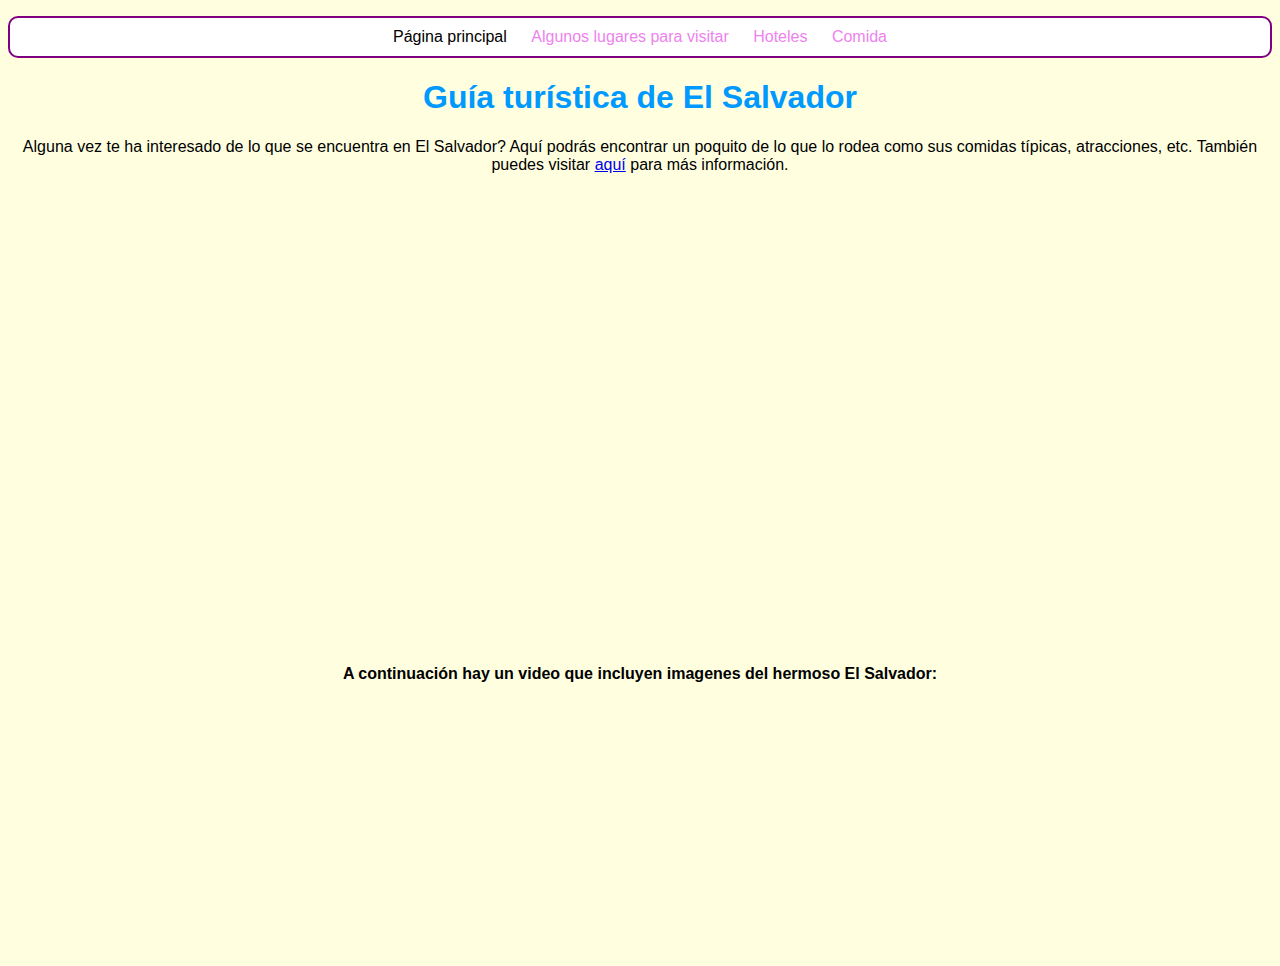
<file: index.html>
<!DOCTYPE html>
<!Autora: Kiara Cruz>
<html>
	<head>
		<title>My First Page</title>
		<link type="text/css" rel="stylesheet" href="styles.css"/>
		<meta charset="utf-8"/>

	</head>
	<body>
    <header>
      <nav><ul><center>
    <li>Página principal</li>
    <li><a href="attractions.html">Algunos lugares para visitar</a></li>
    <li><a href="Hotels.html">Hoteles</a></li>
    <li><a href="food.html">Comida</a></li>
</ul></center>
</nav>
    </header>
		<main>	
<center>
  		<h1>Guía turística de El Salvador</h1>
  		
  		<p>
  		  Alguna vez te ha interesado de lo que se encuentra en El Salvador?
  		  Aquí podrás encontrar un poquito de lo que lo rodea como sus comidas típicas, atracciones, etc.
  		  También puedes visitar <a href="https://www.nomadicmatt.com/travel-guides/el-salvador-travel-tips/">aquí</a>
  		  para más información.
  		</p>
  		
  		
  		<iframe src="https://www.google.com/maps/embed?pb=!1m18!1m12!1m3!1d62023.12032236712!2d-89.25027153030871!3d13.691475738831816!2m3!1f0!2f0!3f0!3m2!1i1024!2i768!4f13.1!3m3!1m2!1s0x8f633067b411775d%3A0x1f75978893fb5c96!2sSan%20Salvador%2C%20El%20Salvador!5e0!3m2!1sen!2spr!4v1600296157989!5m2!1sen!2spr" width="600" height="450" frameborder="0" style="border:0;" allowfullscreen="" aria-hidden="false" tabindex="0"></iframe>
  	  		
  	  		<h4>
  		  A continuación hay un video que incluyen imagenes del hermoso El Salvador:
  		</h4>	

	    
	    <iframe width="450" height="250" src="https://www.youtube.com/embed/88hK7chcWXQ" frameborder="0" allow="accelerometer; autoplay; encrypted-media; gyroscope; picture-in-picture" allowfullscreen></iframe>
		</main>
  	<footer>
  	  </center>
  	</footer>	
	</body>
</html>
</file>
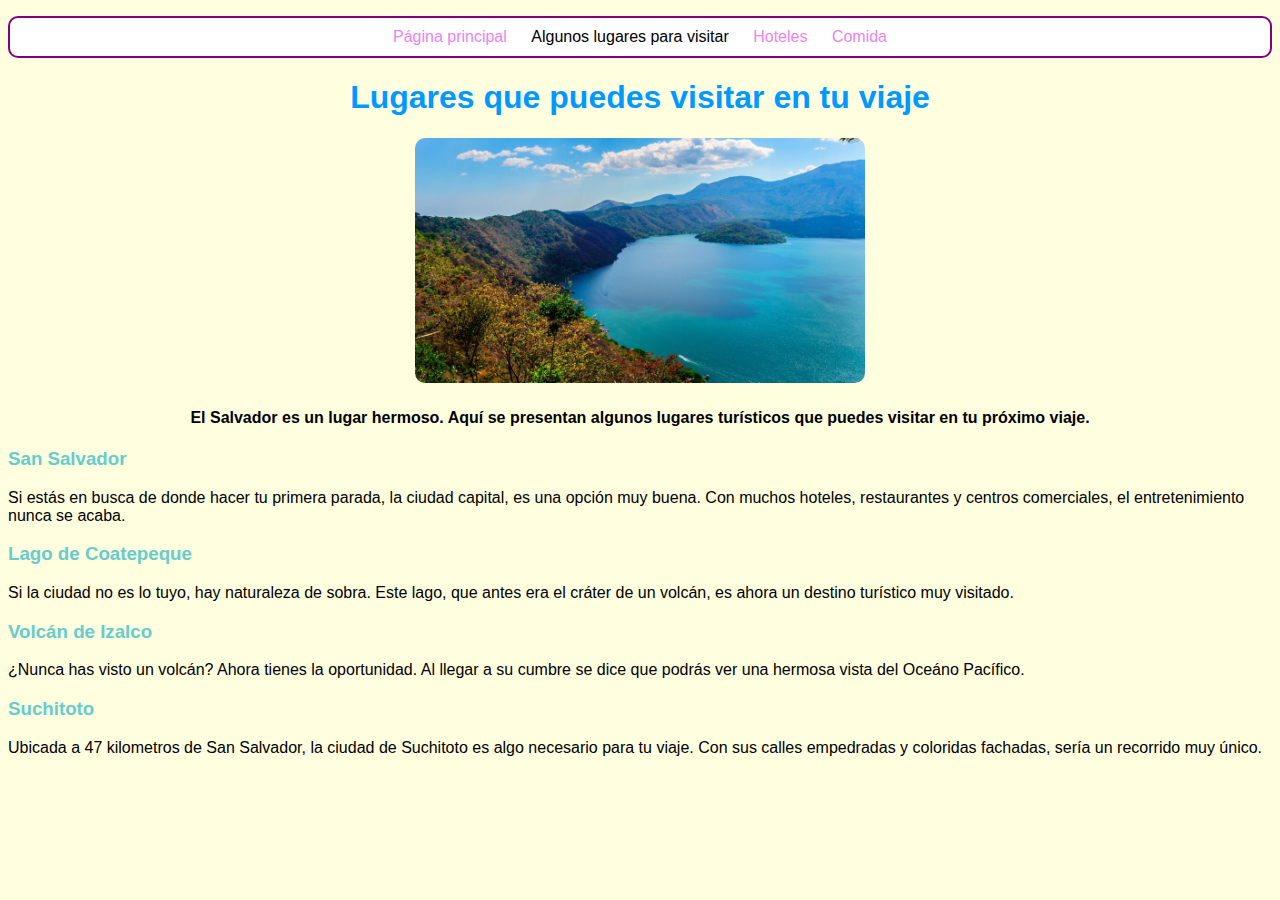
<file: attractions.html>
<!DOCTYPE html>
<html>
	<head>
		<title>Blank Page</title>
		<link type="text/css" rel="stylesheet" href="styles.css"/>
		<meta charset="utf-8"/>
	</head>
	<body>
	  <header>
	          <nav><ul><center>
    <li><a href="index.html">Página principal</a></li>
    <li>Algunos lugares para visitar</li>
    <li><a href="Hotels.html">Hoteles</a></li>
    <li><a href="food.html">Comida</a></li>
</ul></center>
	  </header>
	  <main><center>
	    <h1>Lugares que puedes visitar en tu viaje</h1>
	    <a href="https://elsalvador.com">
    <img src="elsalvador.jpg" alt="Salvador" width="450px" />
</a>
	    
	    <h4>El Salvador es un lugar hermoso. Aquí se presentan algunos lugares turísticos
	    que puedes visitar en tu próximo viaje.</h4>
	 <ul></center>
	 <h3><li>San Salvador</li></h3>
	 <p>Si estás en busca de donde hacer tu primera parada,
	 la ciudad capital, es una opción muy buena. Con muchos hoteles,
	 restaurantes y centros comerciales, el entretenimiento nunca se
	 acaba.</p>
	  <h3><li>Lago de Coatepeque</li></h3>
	 <p>Si la ciudad no es lo tuyo, hay naturaleza de sobra. 
	 Este lago, que antes era el cráter de un volcán, es ahora
	 un destino turístico muy visitado.</p>
	  <h3><li>Volcán de Izalco</li></h3>
	  <p>¿Nunca has visto un volcán? Ahora tienes la oportunidad.  Al llegar a su 
	  cumbre se dice que podrás ver una hermosa vista del Oceáno Pacífico.</p>
	  <h3><li>Suchitoto</li></h3>
	  <p>Ubicada a 47 kilometros de San Salvador, la ciudad de Suchitoto es algo
	  necesario para tu viaje. Con sus calles empedradas y coloridas fachadas,
	  sería un recorrido muy único.
	  </p>
	  </main>
	  <footer>
	    
	  </footer>
	</body>
</html>
</file>
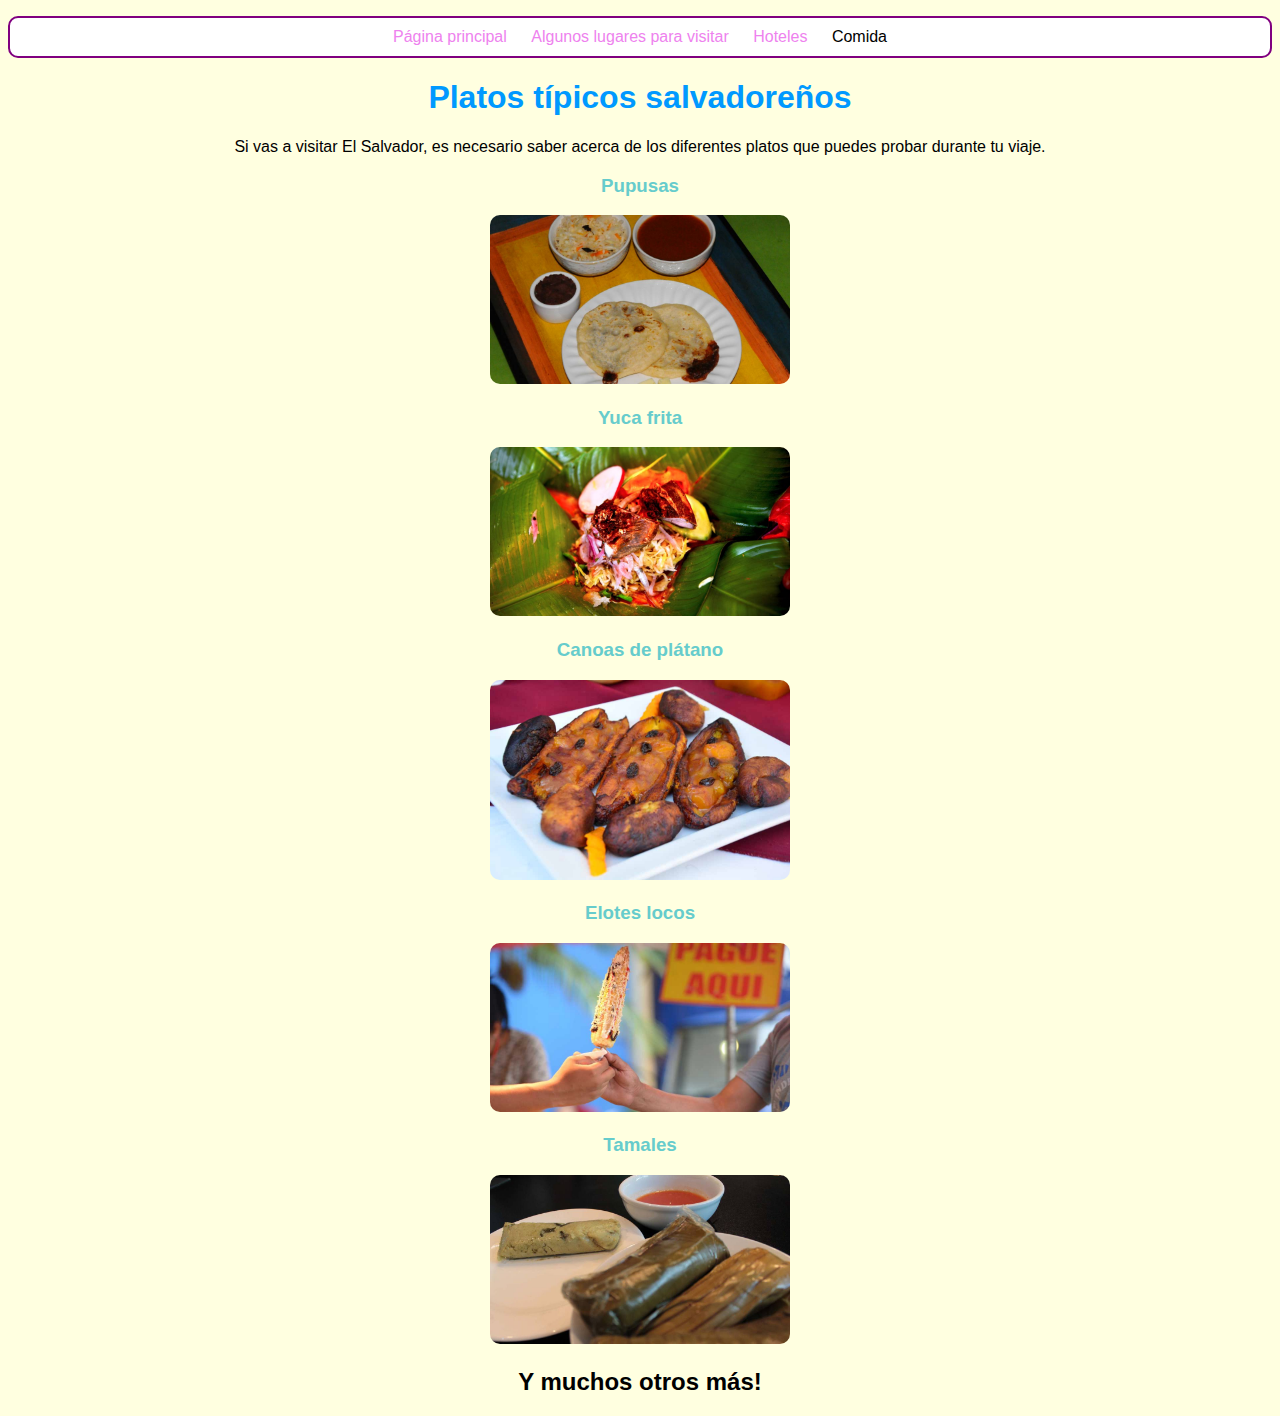
<file: food.html>
<!DOCTYPE html>
<html>
	<head>
		<title>Comida - Guía de El Salvador</title>
		<link type="text/css" rel="stylesheet" href="styles.css"/>
		<meta charset="utf-8"/>
	</head>
	<body>
	  <header>
	     <nav><ul><center>
    <li><a href="index.html">Página principal</a></li>
    <li><a href="attractions.html">Algunos lugares para visitar</a></li>
    <li><a href="Hotels.html">Hoteles</a></li>
    <li>Comida</li></center>
</ul>
</nav>
	  </header>
	  <main><center>
	    <h1>Platos típicos salvadoreños</h1>
	    <p>Si vas a visitar El Salvador, es necesario saber acerca de los diferentes platos que puedes probar durante tu viaje.</p>
	    
	    <h3>Pupusas</h3>
	    
	    <img src="Pupusas_01.jpg" alt="Pupusas" width="300px" />
	    
	    <h3>Yuca frita</h3>
	    
	    <img src="yuca.jpg" alt="Yuca" width="300px" />
	    
	    <h3>Canoas de plátano</h3>
	    <img src="canoas.jpg" alt="canoa" width="300px" />
	    <h3>Elotes locos</h3>
	    <img src="elotes.jpg" alt="Elote" width="300px" />
	    <h3>Tamales</h3>
	    <img src="tamales.jpg" alt="tamale" width="300px" />
	    <h2>Y muchos otros más!</h2>
	    
	    </center>
	  </main>
	  <footer>
	    
	  </footer>
	</body>
</html>
</file>
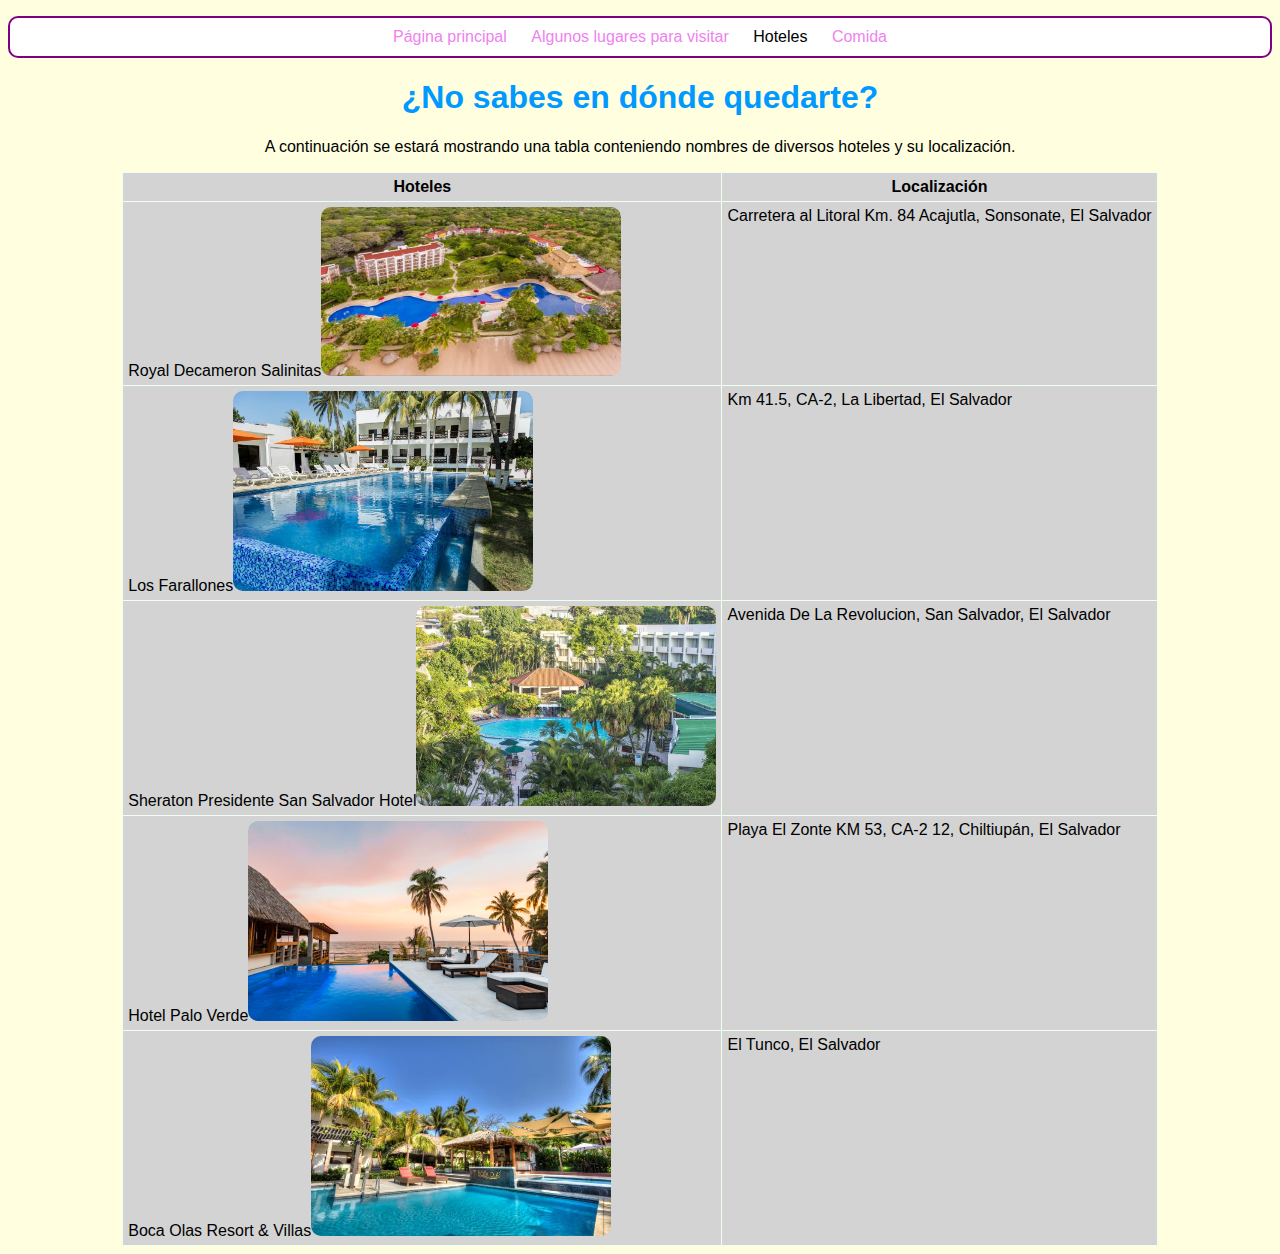
<file: Hotels.html>
<!DOCTYPE html>
<html>
	<head>
		<title>Blank Page</title>
		<link type="text/css" rel="stylesheet" href="styles.css"/>
		<meta charset="utf-8"/>
	</head>
	<body>
	  <header>
	          <nav><ul><center>
    <li><a href="index.html">Página principal</a></li>
    <li><a href="attractions.html">Algunos lugares para visitar</a></li>
    <li>Hoteles</li>
    <li><a href="food.html">Comida</a></li></center>
</ul>
	  </header>
	  <main><center>
	    <h1>¿No sabes en dónde quedarte?</h1></h1>
	    <p>A continuación se estará mostrando una tabla conteniendo nombres de diversos hoteles y su localización.</p>
	    	    <table>
	      <tr>
	        <th><center>Hoteles</center></th>
	        <th><center>Localización</center></th>
	      </tr>
	      <tr>
	        <td>Royal Decameron Salinitas<img src="royal.jpg" alt="Royal" width="300px" /></td>
	        <td>Carretera al Litoral Km. 84 Acajutla, Sonsonate, El Salvador</td>
	      </tr>
	      <tr>
	        <td>Los Farallones<img src="los.jpg" alt="Los" width="300px" /></td>
	        <td>Km 41.5, CA-2, La Libertad, El Salvador</td>
	      </tr>
	      <tr>
	        <td>Sheraton Presidente San Salvador Hotel<img src="sheraton.jpg" alt="Sheraton" width="300px" /></td>
	        <td>Avenida De La Revolucion, San Salvador, El Salvador</td>
	      </tr>
	      <tr>
	        <td>Hotel Palo Verde<img src="palo.jpg" alt="Palo" width="300px" /></td>
	        <td>Playa El Zonte KM 53, CA-2 12, Chiltiupán, El Salvador</td>
	      </tr>
	      <tr>
	        <td>Boca Olas Resort & Villas<img src="boca.jpg" alt="Boca" width="300px" /></td>
	        <td>El Tunco, El Salvador</td>
	      </tr>
	    </table>
	  </main>
	  <footer>
	    
	  </footer>
	</body>
</html>
</file>
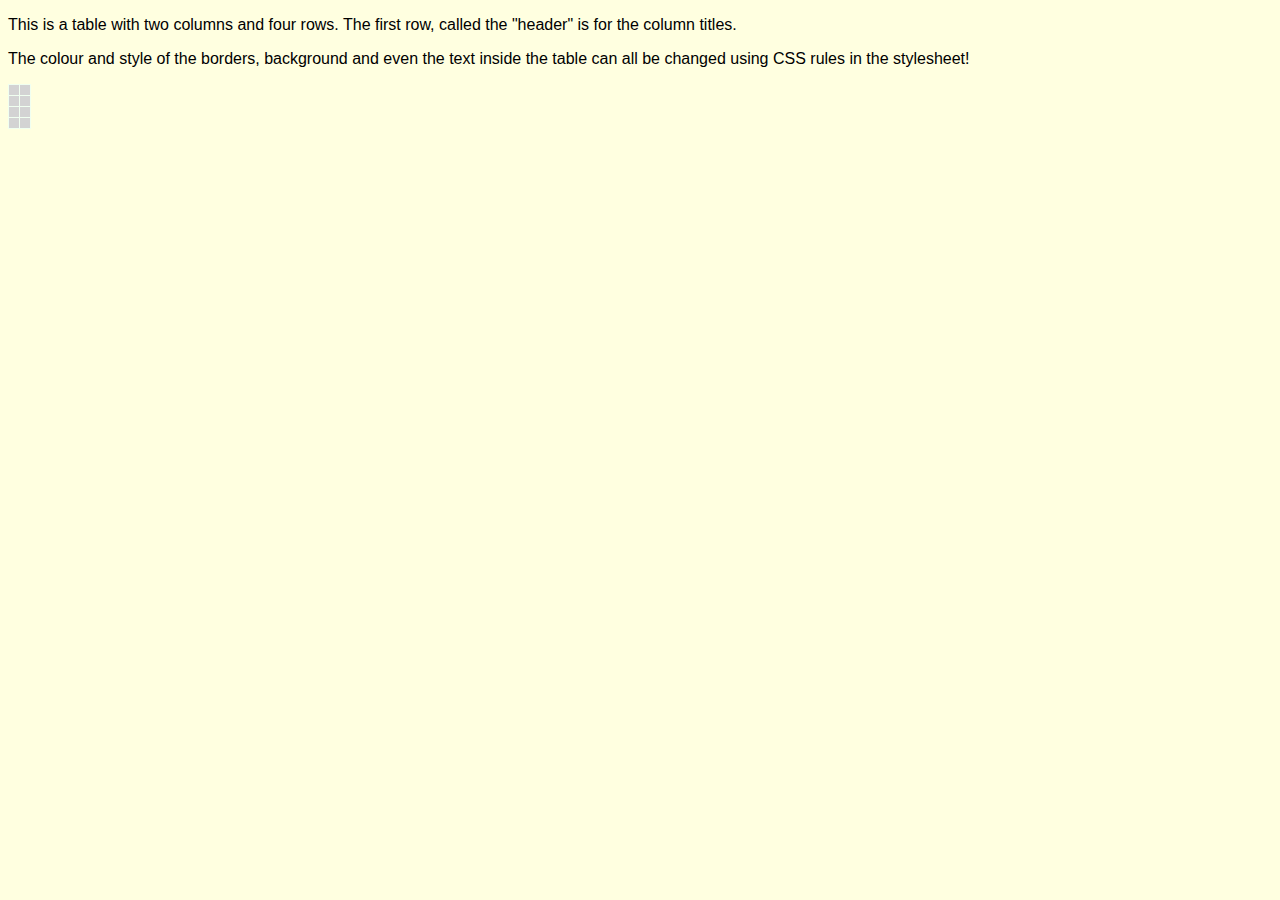
<file: page_with_table.html>
<!DOCTYPE html>
<html>
	<head>
		<title>Blank Page</title>
		<link type="text/css" rel="stylesheet" href="styles.css"/>
		<meta charset="utf-8"/>
	</head>
	<body>
	  <header>
	    
	  </header>
	  <main>
	
      <p>This is a table with two columns and four rows. 
      The first row, called the "header" is for the column titles.</p>
      <p>The colour and style of the borders, background and even the text inside the table can all be changed using CSS rules in the stylesheet!</p>
	    <table>
	      <tr>
	        <th></th>
	        <th></th>
	      </tr>
	      <tr>
	        <td></td>
	        <td></td>
	      </tr>
	      <tr>
	        <td></td>
	        <td></td>
	      </tr>
	      <tr>
	        <td></td>
	        <td></td>
	      </tr>
	    </table>
	    
	  </main>
	  <footer>
	    
	  </footer>
	</body>
</html>
</file>
<file: styles.css>
body {
  background-color: lightyellow; font-family: "Arial"
}
h1 {
  color: #0099FF;

}

h3 {
  color: #66cccc;

}
nav ul {
    background-color: tomato;
}

nav ul li {
    list-style-type: none; display: inline; margin-right: 10px;
    margin-left: 10px;
}

nav ul {
  background-color: white;
  border-style: solid;
  border-color: purple;
  border-width: 2px;
  padding: 10px;
  border-radius: 10px;
}

nav ul li a {
    text-decoration: none; color: violet;
}
img {
  border-radius: 10px;
}



















/**********************************
This section is for styling tables
***********************************/
table, th, td {
  border: 1px solid HoneyDew;
  border-collapse: collapse;
}
tr {
  background-color: lightgray;
}
th, td {
  vertical-align: top;
  padding: 5px;
  text-align: left;
}
th {
  color: black;
}
td {
  color: black;
}
/********************************/
</file>
